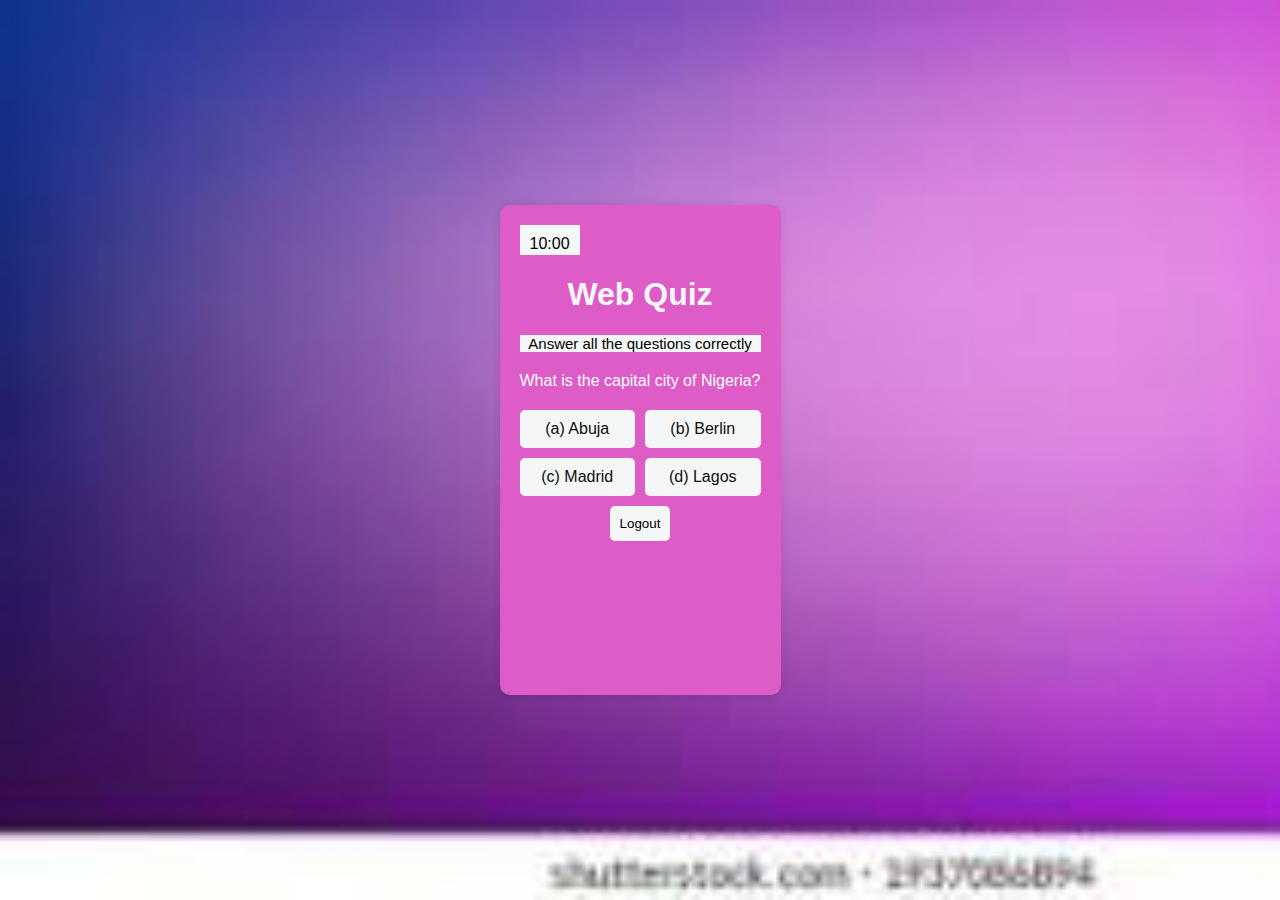
<file: index.html>
<!-- quiz.html -->
<!DOCTYPE html>
<html lang="en">
<head>
    <meta charset="UTF-8">
    <meta name="viewport" content="width=device-width, initial-scale=1.0">
    <title>Web Quiz with Timer</title>
    <link rel="stylesheet" href="css/style.css">
</head>
<body>
    <!-- <button id="loginBtn">Login</button> -->
    
    <div id="quiz-container">
        <div id="timer">10:00</div>
        <h1>Web Quiz</h1>
        <p>Answer all the questions correctly</p>

        <div id="question-container"></div>
        <div id="options-container"></div>
        <button id="next-btn" onclick="goToNextQuestion()">Next</button>
        <button id="submit-btn" onclick="submitAnswer()">Submit</button>
        <!-- Logout button -->
        <button id="logoutBtn">Logout</button>
    </div>

    <script src="js/script.js"></script>
</body>
</html>
</file>
<file: css/style.css>
body {
    font-family: 'Arial', sans-serif;
     background-image: url(/img/download.jpg);
     background-size: cover;
     background-repeat: no-repeat;
    margin: 0;
    padding: 0;
    display: flex;
    justify-content: center;
    align-items: center;
    height: 100vh;
    color: #fff;
}

#quiz-container {
    background-color: #dd5cc8;
    padding: 20px;
    border-radius: 10px;
    box-shadow: 0 0 10px rgba(0, 0, 0, 0.1);
    text-align: center;
    min-height: 50%;
    max-width: 80%;
    border: hidden;
}

h1 {
    color: rgb(244, 247, 246);
}

#question-container {
    margin: 20px 0;
}

#options-container {
    display: grid;
    grid-template-columns: repeat(2, 1fr);
    gap: 10px;
}

.option {
    padding: 10px;
    background-color: rgb(244, 247, 246);
    color: #0f0d0d;
    border-radius: 5px;
    cursor: pointer;
 
}

.option:hover {
    background-color: #400202;
    color: #fff;
}

button {
    padding: 10px;
    margin-top: 10px;
    background-color: rgb(244, 247, 246);
    color: black;
    border: none;
    border-radius: 5px;
    cursor: pointer;
    transition: background-color 0.3s ease;
    
}

button:hover {
    background-color: #400202;
    color: #fff;
}

 p{
    color:black;
    font-size: 15px;
    font-weight: 500;
     background-color: rgb(244, 247, 246);
 }

#timer{
    background-color: rgb(244, 247, 246);
  max-height: 10px;
  max-width: fit-content;
  align-items: center;
  justify-content: center;
  padding: 10px;
  color: black;
}

/* #next-btn {
    display: none; 
}

#submit-btn {
    display: none; /* Initially hide the Submit button
 } */
</file>
